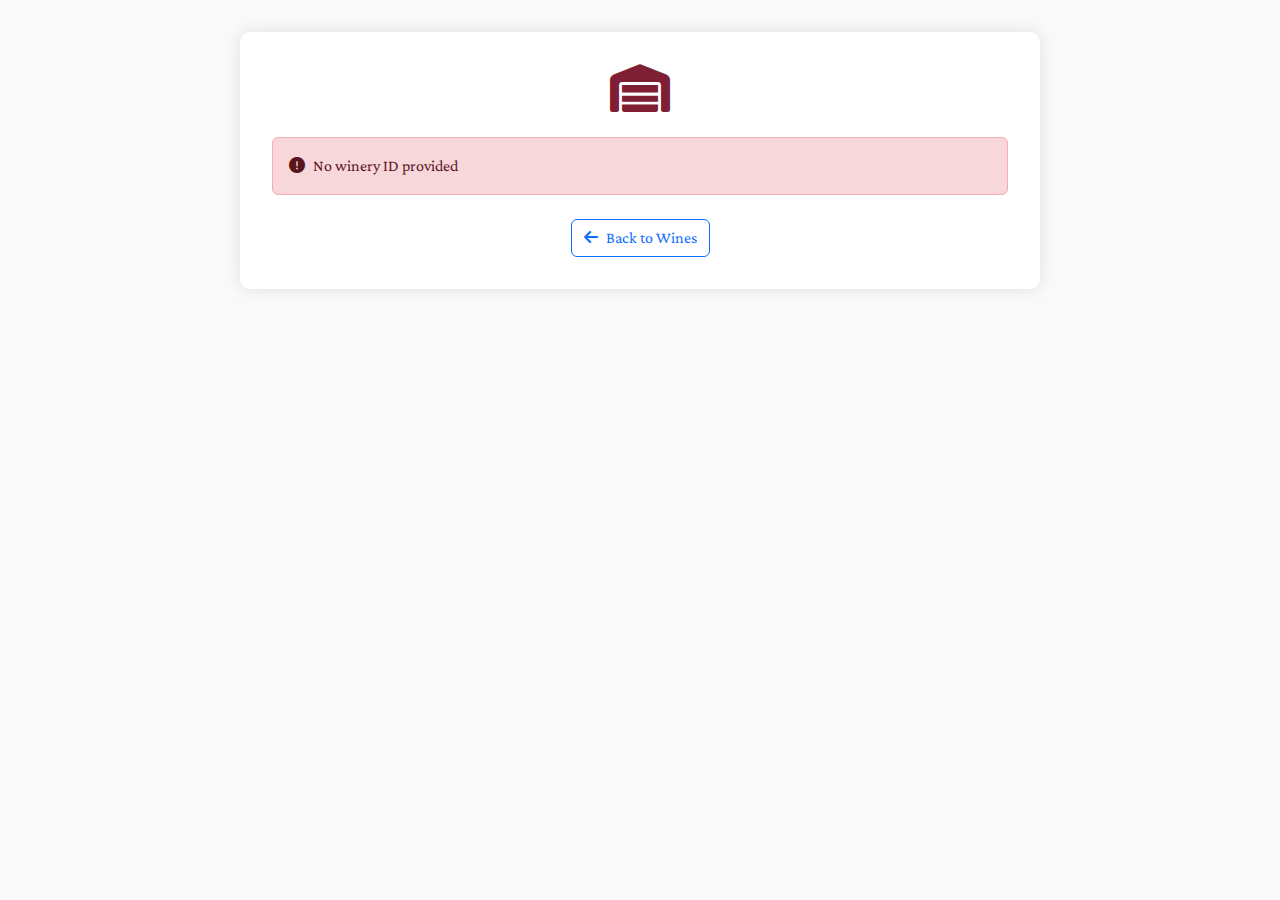
<file: public/winery.html>
<!DOCTYPE html>
<html lang="en">
<head>
    <meta charset="UTF-8">
    <meta name="viewport" content="width=device-width, initial-scale=1.0">
    <title>Winery Details</title>
    <link href="https://cdn.jsdelivr.net/npm/bootstrap@5.3.0/dist/css/bootstrap.min.css" rel="stylesheet">
    <link href="https://cdnjs.cloudflare.com/ajax/libs/font-awesome/6.0.0/css/all.min.css" rel="stylesheet">
    <link href="https://fonts.googleapis.com/css2?family=Crimson+Pro:wght@400;700&display=swap" rel="stylesheet">
    <link rel="stylesheet" href="css/style.css">
    <style>
        .winery-card {
            max-width: 800px;
            margin: 2rem auto;
            padding: 2rem;
            border-radius: 10px;
            box-shadow: 0 0 15px rgba(0,0,0,0.1);
            background-color: white;
        }
        .winery-icon {
            font-size: 3rem;
            color: #7e1f35;
        }
    </style>
</head>
<body>
    <div class="container">
        <div class="winery-card">
            <div class="text-center mb-4">
                <i class="fas fa-warehouse winery-icon"></i>
            </div>
            <h1 class="text-center mb-4" id="wineryName"></h1>
            <div class="winery-details">
                <ul class="list-unstyled">
                    <li class="mb-3">
                        <i class="fas fa-map-marker-alt me-2"></i>
                        <strong>Region:</strong> <span id="wineryRegion"></span>
                    </li>
                    <li class="mb-3">
                        <i class="fas fa-globe me-2"></i>
                        <strong>Country:</strong> <span id="wineryCountry"></span>
                    </li>
                </ul>
            </div>
            <div class="text-center mt-4">
                <a href="index.html" class="btn btn-outline-primary">
                    <i class="fas fa-arrow-left me-2"></i>Back to Wines
                </a>
            </div>
        </div>
    </div>
    <script src="js/winery.js" type="module"></script>
</body>
</html>
</file>
<file: public/css/style.css>
/* public/style.css */

/* Define CSS Variables */
:root {
    --primary-color: #7e1f35;
    --secondary-color: #6a1a2d;
    --accent-color: #f4c430;
    --background-color: #f9f9f9;
    --text-color: #333;
    --muted-text-color: #777;
    --heading-color: #7e1f35;
}
/* Global Styles */
body {
    font-family: 'Crimson Pro', serif;
    margin: 0;
    padding: 0;
    background-color: var(--background-color);
    color: var(--text-color);
}

header {
    background-color: var(--heading-color);
    color: #fff;
    padding: 20px;
    text-align: center;
}

header h1 {
    margin: 0;
    font-size: 2.5em;
}

header i {
    margin-right: 10px;
}

main {
    padding: 20px;
}

/* Wine Grid Container */
#wine-grid {
    display: grid;
    grid-template-columns: repeat(auto-fill, minmax(280px, 1fr)); /* Responsive columns */
    gap: 20px;
}

/* Wine Box Styles */
.wine-box {
    background-color: #fff;
    border: 1px solid #e0dcd2;
    border-radius: 10px;
    overflow: hidden;
    box-shadow: 0 2px 5px rgba(0,0,0,0.1);
    transition: transform 0.3s ease, box-shadow 0.3s ease;
}

.wine-box:hover {
    transform: translateY(-5px);
    box-shadow: 0 4px 15px rgba(0,0,0,0.2);
}

/* Wine Image Section */
.wine-image {
    background-color: #f9f6f1;
    padding: 30px;
    text-align: center;
}

.wine-icon {
    font-size: 80px;
    color: #7e1f35;
}

/* Wine Details Section */
.wine-details {
    padding: 20px;
}

.wine-title {
    margin: 0;
    font-size: 1.5em;
    color: #7e1f35;
    text-align: center;
}

.wine-year {
    font-size: 1em;
    color: #777;
}

.wine-details ul {
    list-style: none;
    padding: 0;
    margin: 15px 0 0 0;
}

.wine-details li {
    display: flex;
    align-items: center;
    margin-bottom: 10px;
}

.wine-details li i {
    color: #7e1f35;
    margin-right: 10px;
    width: 20px;
    text-align: center;
}

.wine-details li span {
    color: #555;
    font-size: 1em;
}

footer {
    background-color: #7e1f35;
    color: #fff;
    text-align: center;
    padding: 15px;
}

footer p {
    margin: 0;
}

/* Responsive Design */
@media (max-width: 800px) {
    #wine-grid {
        grid-template-columns: repeat(auto-fill, minmax(200px, 1fr));
    }
}

@media (max-width: 500px) {
    #wine-grid {
        grid-template-columns: 1fr;
    }
}

.wine-card-link {
    text-decoration: none;
    color: inherit;
    display: block;
  }
  
.wine-card-link:hover {
text-decoration: none;
color: inherit;
}

.wine-types {
    list-style: disc inside;
    margin: 10px 0 0 0;
    padding: 0;
    font-size: 1rem;
    color: #555;
}
.wine-types li {
    margin: 5px 0;
}

.site-footer a {
    color: var(--color-white);
    text-decoration: none;
    transition: color 0.3s ease;
}

.site-footer a:hover {
    color: var(--color-gold);
    text-decoration: underline;
}

.fab-button {
    position: fixed;
    top: 15px;
    right: 30px;
    width: 60px;
    height: 60px;
    border-radius: 50%;
    background-color: white;
    color: #7e1f35;
    border: none;
    box-shadow: 0 4px 8px rgba(0,0,0,0.2);
    cursor: pointer;
    transition: transform 0.2s, box-shadow 0.2s;
    display: flex;
    align-items: center;
    justify-content: center;
    font-size: 24px;
    text-decoration: none;
}

.fab-button:hover {
    transform: translateY(-2px);
    box-shadow: 0 6px 12px rgba(0,0,0,0.3);
    background-color: white;
    color: #7e1f35;
}

.back-button {
    position: fixed;
    top: 15px;
    left: 30px;
    width: 60px;
    height: 60px;
    border-radius: 50%;
    background-color: white;
    color: #7e1f35;
    border: none;
    box-shadow: 0 4px 8px rgba(0,0,0,0.2);
    cursor: pointer;
    transition: transform 0.2s, box-shadow 0.2s;
    display: flex;
    align-items: center;
    justify-content: center;
    font-size: 24px;
    text-decoration: none;
}

.back-button:hover {
    transform: translateY(-2px);
    box-shadow: 0 6px 12px rgba(0,0,0,0.3);
}
</file>
